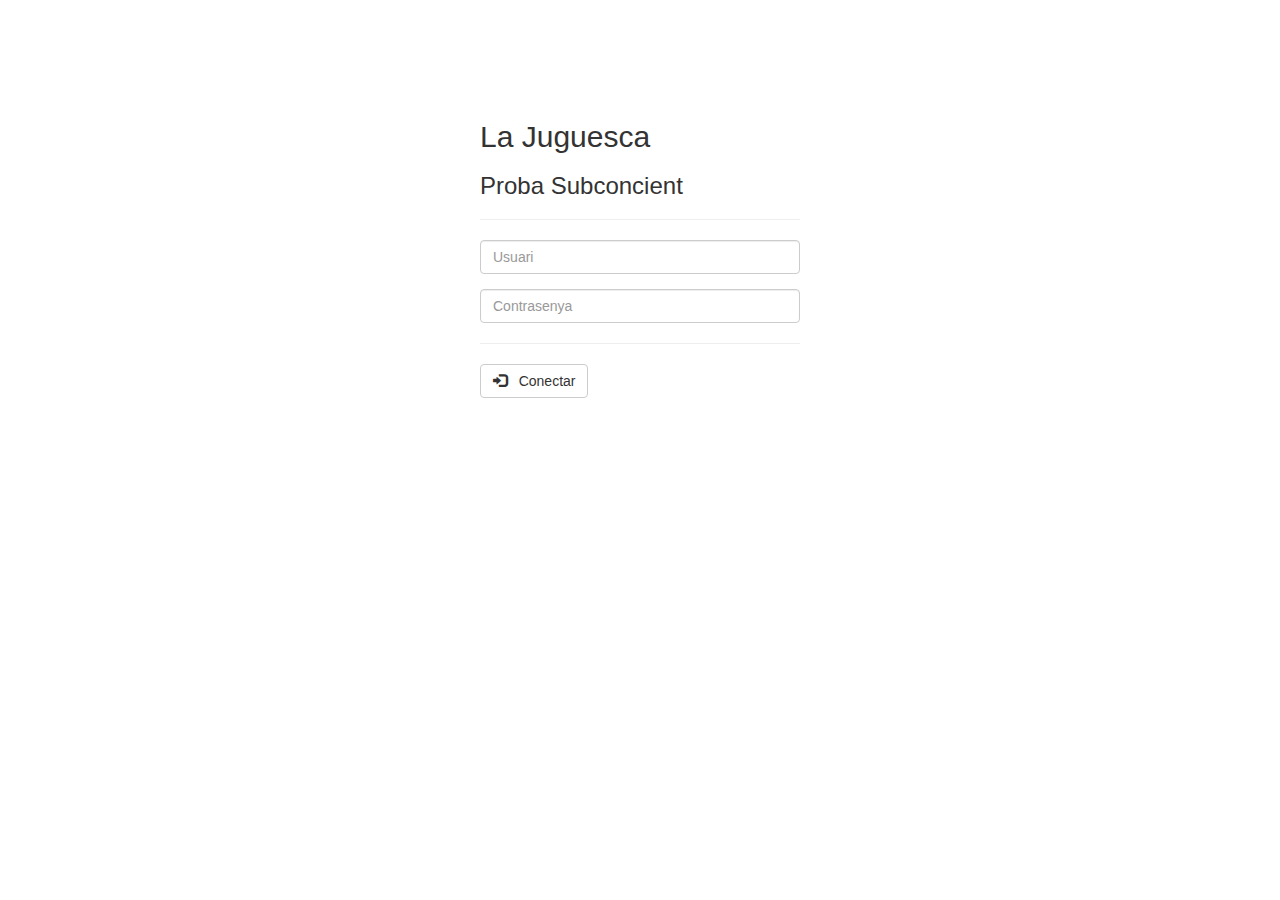
<file: subconcient/index.html>
<!DOCTYPE html>
<html lang="es">
<head>
<meta charset="UTF-8" />
<meta name="viewport" content="width=device-width, initial-scale=1" />
<link href="css/bootstrap.css" rel="stylesheet" type="text/css" />
<link href="css/login.css" rel="stylesheet" type="text/css" />
<script src="js/jquery-3.1.1.min.js"></script>
<script src="js/bootstrap.js"></script>
<script src="js/jquery.validate.js"></script>
<script src="js/login.js"></script>
</head>
<body>
	<div class="signin-form">
		<div class="container" id="login-container">
			<form class="form-signin" method="post" id="login-form">
				<h2 class="form-signin-heading">La Juguesca</h2>
				<h3 class="form-signin-heading">Proba Subconcient</h3><hr />
				<div id="error">
				<!-- error ! -->
				</div>
					<div class="form-group">
						<input type="text" class="form-control" placeholder="Usuari" name="user" id="user" />
						<span id="check-e"></span>
					</div>
					<div class="form-group">
						<input type="password" class="form-control" placeholder="Contrasenya" name="password" id="password" />
					</div>
					<hr />        
        <div class="form-group">
            <button type="submit" class="btn btn-default" name="btn-login" id="btn-login">
      <span class="glyphicon glyphicon-log-in"></span> &nbsp; Conectar
   </button> 
        </div>        
      </form>
	
    </div>
	<div id="loading">		
		<div id="imgLoading">
			<img src="ajax-loader.gif"/>
		</div>
	</div>
    
</div>
</body>
</html>
</file>
<file: subconcient/css/login.css>
#loginFrom{
	width:300px;
	margin:auto;
	margin-top:20%;
	background-color: #ccc;
}

#login-container{
	width:350px;
	margin-top:100px;
}
#loading{
	position:fixed;
	background-color:black;
	opacity:0.7;
	width:100%;
	height:100%;
	top:0px;
	display:none;
}
#imgLoading{
	margin:auto;
	margin-top:20%;
	width:150px;
	height:150px;
}
</file>
